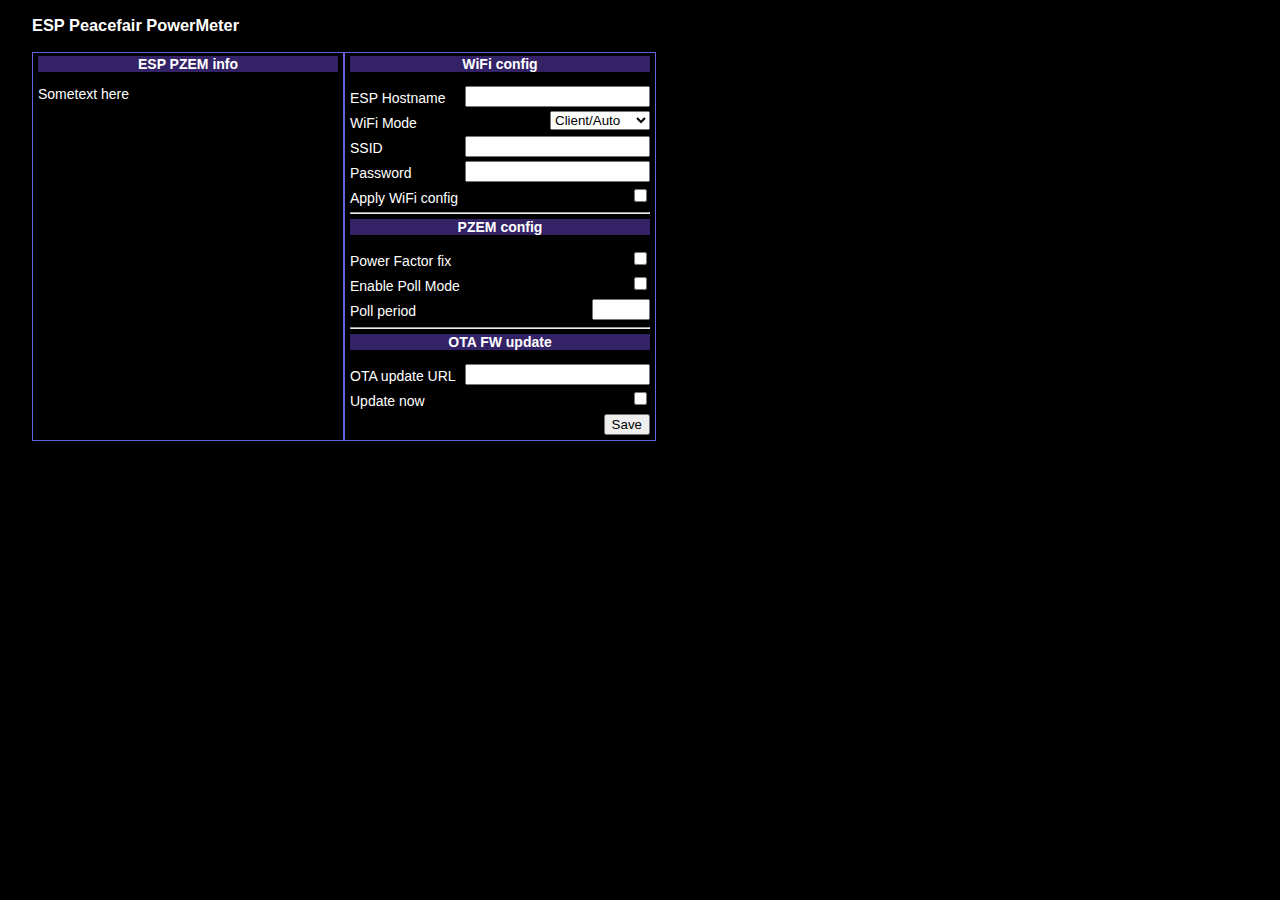
<file: espem/http/form.html>
<!DOCTYPE html PUBLIC "-//W3C//DTD XHTML 1.0 Transitional//EN">
<head><meta http-equiv="Content-Type" content="text/html; charset=utf-8">
<title>ESP - PZEM PowerMeter</title>
<style>
html,body {
  font-family: Arial,Helvetica,sans-serif;
  font-size:14px;
  color: white;
    margin: auto;
    background: #000;
}
.bd{width: 95%; position:relative; margin: auto;}
h4{text-align: center;margin: -2px 0 1em 0;background: #332266;}
.page{width: 100%;}
.sect{float:left;padding: 5px; border: 1px solid #6363dd;width: 300px;}
.itm{clear:both; text-align:right; line-height:25px;}
label {float:left; padding-right:5px;}
</style>
</head>
<body>
<div class="bd">
<h3>ESP Peacefair PowerMeter</h3>
<div class="page"  style="position:relative; display: flex;">
    <div id="info" class="sect">
  <h4>ESP PZEM info</h4>
  Sometext here
  </div>
    <div id="cfg" class="sect">
    <h4>WiFi config</h4>
    <form id="fcfg">
	<div class="itm"><label for="wH">ESP Hostname</label><input type="text" name="wH" maxlength="15"></div>
    <div class="itm"><label for="wM">WiFi Mode</label><select name="wM"><option value="0">Client/Auto</option><option value="1">Access Point</option></select></div>
    <div class="itm"><label for="wS">SSID</label><input type="text" name="wS" maxlength="15"></div>
    <div class="itm"><label for="wP">Password</label><input type="password" name="wP" maxlength="15"></div>
    <div class="itm"><label for="wA">Apply WiFi config</label><input type="checkbox" name="wA" value="1"></div>
    <hr>
    <h4>PZEM config</h4>
    <div class="itm"><label for="pf">Power Factor fix</label><input type="checkbox" name="pf" value="1"></div>
    <div class="itm"><label for="pM">Enable Poll Mode</label><input type="checkbox" name="pM" value="1"></div>
    <div class="itm"><label for="pP">Poll period</label><input name="pP" type="number" min="5" max="240" step="1" style="width: 50px;"/></div>
    <hr>
    <h4>OTA FW update</h4>
	<div class="itm"><label for="uU">OTA update URL</label><input type="text" name="uU" maxlength="80"></div>
	<div class="itm"><label for="uA">Update now</label><input type="checkbox" name="uA" value="1"></div>
    <div class="itm"><button class="btn" type="submit">Save</button></div>
    </form>
  </div>
</div>
</div>
<script type="text/javascript">

</script>
</body>
</html>
</file>
